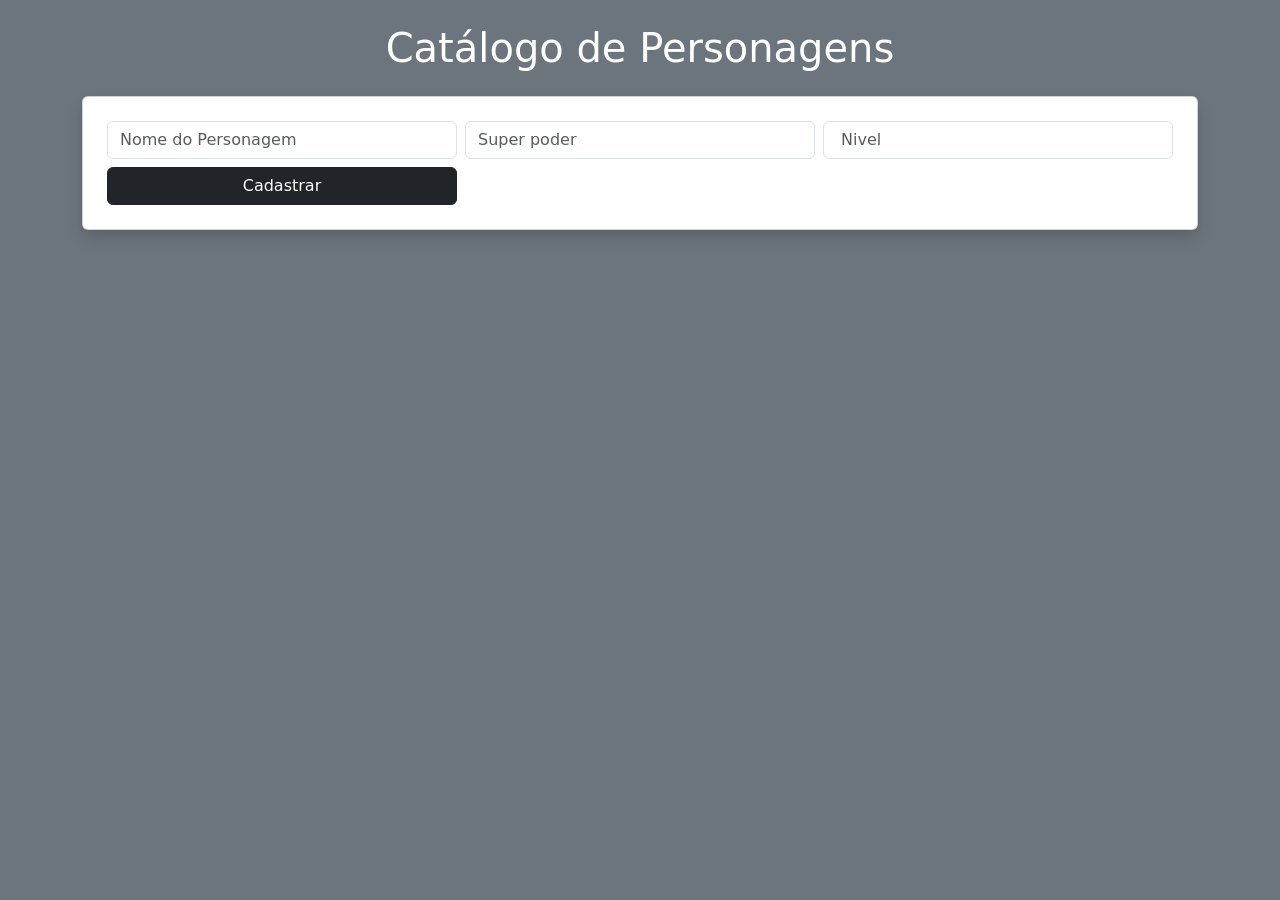
<file: PROJETOS/fabrica-person/index.html>
<!DOCTYPE html>
<html lang="pt-BR">
    <head>
        <meta charset="UTF-8">
        <title>Catálogo de Personagens</title>
        <link href="https://cdn.jsdelivr.net/npm/bootstrap@5.3.0/dist/css/bootstrap.min.css" rel="stylesheet">
    </head>

    <body class="bg-secondary p-4">

        <div class="container">
            <h1 class="text-center text-white mb-4">Catálogo de Personagens</h1>

            <div class="card p-4 mb-4 shadow">
                <div class="row g-2">
                    <div class="col-md-4">
                        <input type="text" id="in-nome" class="form-control" placeholder="Nome do Personagem"> 
                    </div>
                    <div class="col-md-4">
                        <input type="text" id="in-poder" class="form-control" placeholder="Super poder">
                    </div>
                    <div class="col-md-4">
                        <input type="number" id="in-nivel"
                        class="form-control" placeholder=" Nivel">
                    </div>
                    <div class="col-md-4">
                        <button onclick="cadastrarHeroi()" class="btn btn-dark w-100">Cadastrar</button>
                    </div>
                </div>                
            </div>

            <div id="vitrine" class="row"></div>

        </div>

    </body>
    <script>
        //1 Criando o molde (A Classe)
        class Heroi {

            //O construtor recebe as peças para montar o objeto 
            constructor(nomeRecebido, poderRecebido, nivelRecebido) {
                this.nome = nomeRecebido;
                this.poder = poderRecebido;
                this.nivel = nivelRecebido;
                //Vamos usar uma API de avatares de robos baseadosno nome! (Anteçao as crases ``)
                this.fotoUrl = `https://api.dicebear.com/7.x/bottts/svg?seed=${nomeRecebido}`;
            }

            //O metodo (açao) que o objeto sabe fazer: desenhar o proprio HTML
            gerarCartaoHTML(){
                return `
                <div class="col-md-3 mb-3">
                    <div class="card bg-dark text-white text-center p-3 shadow">
                        <img src="${this.fotoUrl}" height="120" alt="Avatar">
                        <h4 class="mt-2 text-warning">${this.nome}</h4>
                        <p class="mb-0">Poder: ${this.poder}</p>
                        <p class="mb-0">Nivel: ${this.nivel}</p>
                    </div>
                </div>
            `;
            }
        }

        //2 A funçao do botao
        function cadastrarHeroi(){
            //A Captura o que o usuario digitou
            let nome = document.getElementById('in-nome').value;
            let poder = document.getElementById('in-poder').value;
            let nivel = document.getElementById('in-nivel').value;

            if(nome == "" || poder == "" || nivel == ""){
                alert("Preencha todos os campos!");
                return;
            } 

            //B Chamaa Classe para fabricar o Objeto real na memoria
            let novoPersonagem = new Heroi(nome, poder, nivel);

            //C Captura a tela e INJETA o cartao.
            //Atençao: Usamos += para ACUMULAR e nao apagar os anteriores!
            let vitrine = document.getElementById('vitrine');
            vitrine.innerHTML += novoPersonagem.gerarCartaoHTML();

            document.getElementById('in-nome').value = "";
            document.getElementById('in-poder').value = "";
            document.getElementById('in-nivel').value = "";
        }
    </script>
</html>
</file>
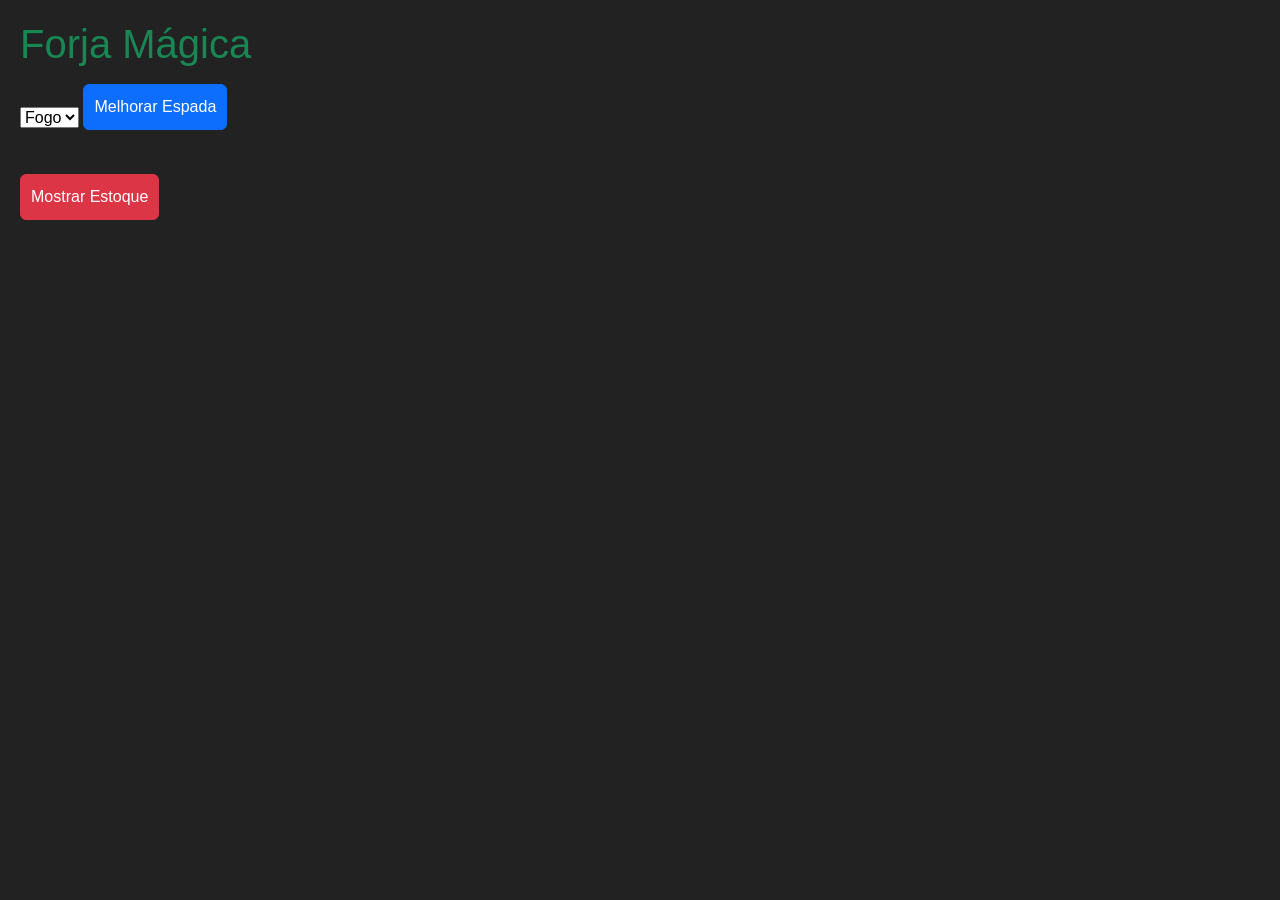
<file: PROJETOS/forja-rpg/index.html>
<!DOCTYPE html>
<html lang="pt-BR">
<head>
    <meta charset="UTF-8">
    <meta name="viewport" content="width=device-width, initial-scale=1.0">
    <title>Forja do Grifo</title>
    <link href="https://cdn.jsdelivr.net/npm/bootstrap@5.3.0/dist/css/bootstrap.min.css" rel="stylesheet">
</head>
<body style="background-color: #222; color: #fff; font-family: Arial; padding: 20px;">
    <h1 class="text-success mb-3">Forja Mágica</h1>
    <select id="encantamento">
        <option value="fogo">Fogo</option>
        <option value="gelo">Gelo</option>
        <option value="raio">Raio</option>
    </select>
    <button onclick="forjaArma()" style="padding: 10px; cursor: pointer;"class="btn btn-primary mb-4">Melhorar Espada</button>
    <div id="resultado" style="margin-top: 20px; font-size: 20px;"></div>

    <button onclick="estoqueCompleto()" style="padding: 10px; cursor: pointer;" class="btn btn-danger mb-4">Mostrar Estoque</button>
    <div id="estoque" style="margin-top: 20px; font-size: 20px;"></div>

    <script src="script.js"></script>
    
</body>
</html>
</file>
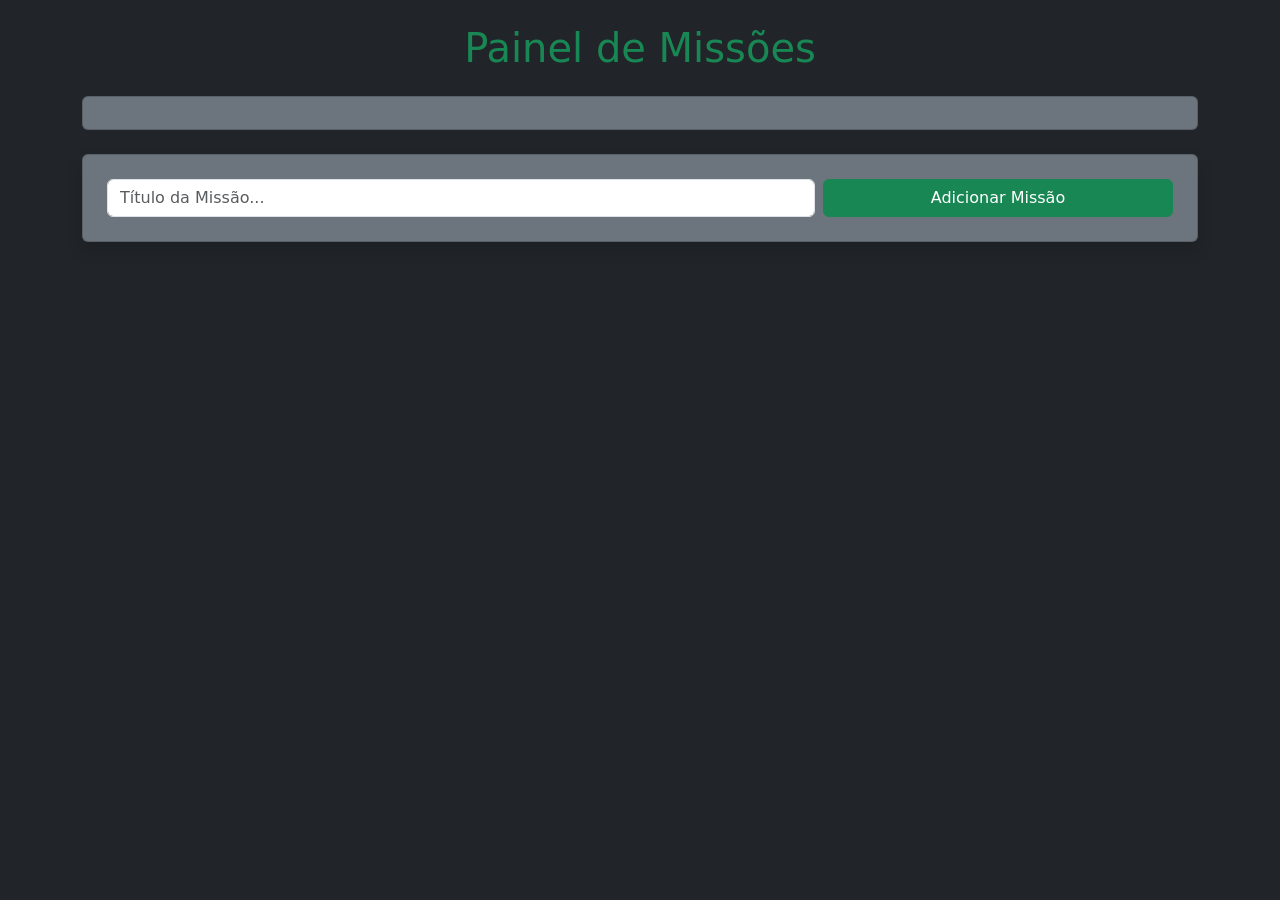
<file: PROJETOS/painel de missão/index.html>
<!DOCTYPE html>
<html lang="pt-BR">
    <head>
        <meta charset="UTF-8">
        <title>Painel de Missões</title>
        <link href="https://cdn.jsdelivr.net/npm/bootstrap@5.3.0/dist/css/bootstrap.min.css" rel="stylesheet">
    </head>
    <body class="bg-dark text-white p-4">

        <div class="container">
            <h1 class="text-center text-success mb-4">Painel de Missões</h1>
            <h4 id="contador" class="card bg-secondary text-white p-3 mb-4"></h4>
            
            <div class="card bg-secondary text-white p-4 mb-4 shadow">
                <div class="row g-2">
                    <div class="col-md-8">
                        <input type="text" id="in-titulo" class="form-control" placeholder="Título da Missão...">
                    </div>
                    <div class="col-md-4">
                        <button onclick="adicionarMissao()" class="btn btn-success w-100">Adicionar Missão</button>
                    </div>
                    
                </div>
            </div>
            <ul id="lista-html"class="list-group text-dark shadow"></ul>
        </div>

        <script>
            //Tenta pegar o 'saveGame', se não existir, cria uma lista vazia[]
            let bancoDeMissoes = JSON.parse(localStorage.getItem('saveGame')) || [];

            function salvarNoHD() {
                localStorage.setItem('saveGame', JSON.stringify(bancoDeMissoes));
            }
            //2 Função que desenha a tela
            function atualizarTela() {
                let ulHtml = document.getElementById('lista-html');
                ulHtml.innerHTML = ""; //Limpa a tela para não duplicar

                //O Loop For: Conta de 0 até o tamanho total a lista
                for(let i= 0; i < bancoDeMissoes.length; i++) {
                    let missao = bancoDeMissoes[i]; //Pega a missão da posição atual

                    let totalDeMissoes = bancoDeMissoes.length;
                    document.getElementById("contador").innerHTML = "Total de missões: "+totalDeMissoes;
                                           
                    //Injeta o HTML. Note o botão da Apagar passando o (i), que é a posição!
                    ulHtml.innerHTML += `
                    <li class="list-group-item d-flex justify-content-between align-items-center">
                        <strong>${missao}</strong>
                        <button onclick="deletarMissao(${i})" class="btn btn-sm btn-danger">Apagar</button>
                    </li>
                `;
                }
            }

                atualizarTela();

            //3 Função de Adicionar
            function adicionarMissao() {
                let tituloDigitado = document.getElementById('in-titulo').value;

                if(tituloDigitado === "") {
                    alert("Digite o nome da missão!");
                    return;
                }

                //Empurra (push) o texto para dentro do Array
                bancoDeMissoes.push(tituloDigitado);

                //Limpa o input
                document.getElementById('in-titulo').value = "";

                salvarNoHD();

                //Manda desenhar a tela de novo
                atualizarTela();                
            }

            //4 Função de Apagar
            function deletarMissao(posicao) {
                //O splice vai na 'posicao' informada e arranca 1 item de lá
                bancoDeMissoes.splice(posicao, 1);
                
                salvarNoHD();

                //Manda desenhar a tela de novo (agora sem o item)
                atualizarTela();                
            }
            ;
        </script>
    </body>
</html>
</file>
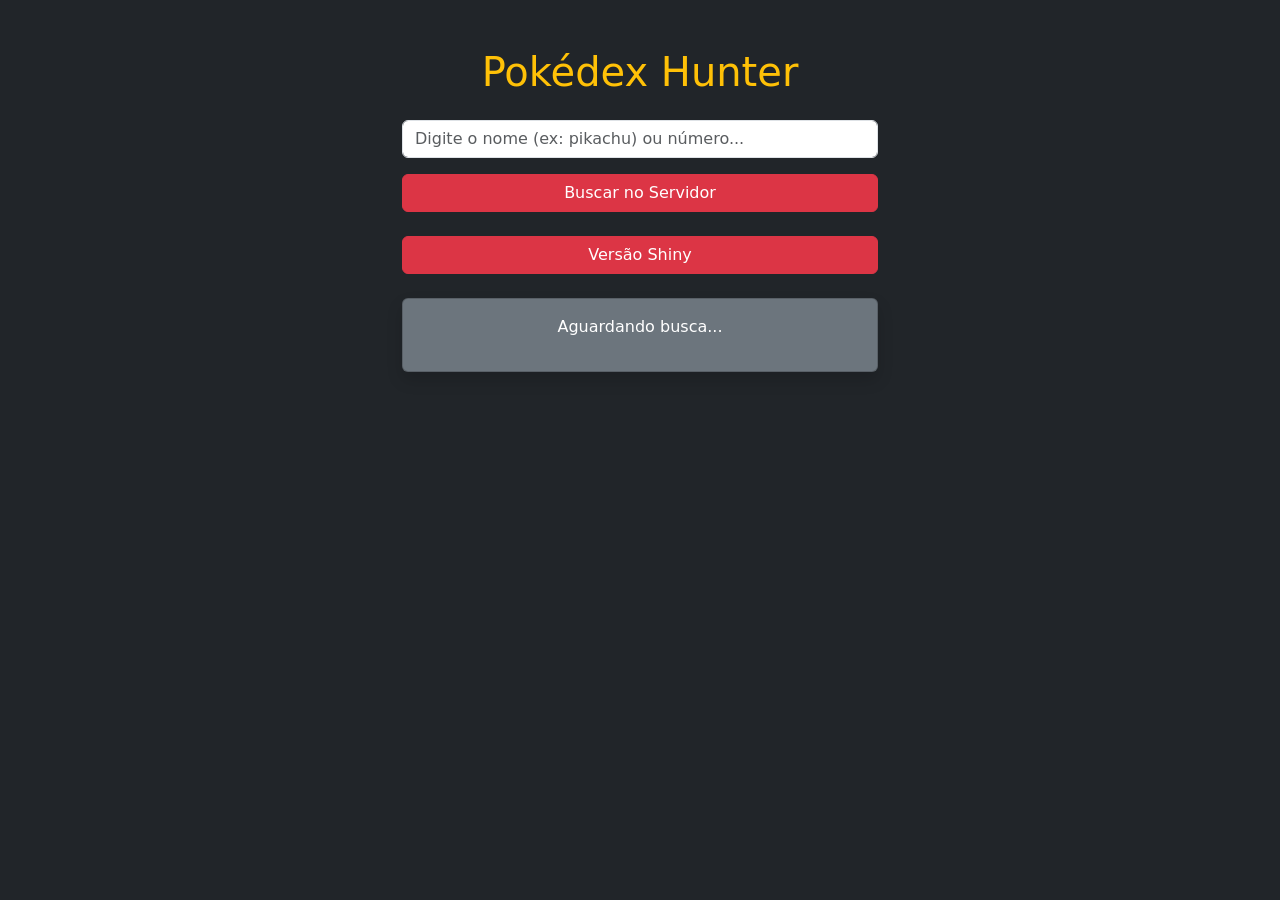
<file: PROJETOS/pokedex/index.html>
<!DOCTYPE html>
<html lang="pt-BR">
<head>
    <meta charset="UTF-8">
    <title>Pokédex API</title>
    <link href="https://cdn.jsdelivr.net/npm/bootstrap@5.3.0/dist/css/bootstrap.min.css" rel="stylesheet">
</head>
<body class="bg-dark text-white p-5">
    <div class="container text-center" style="max-width: 500px;">
        <h1 class="text-warning mb-4">Pokédex Hunter</h1>

        <input type="text" id="in-pokemon" class="form-control mb-3" placeholder="Digite o nome (ex: pikachu) ou número...">
        <button onclick="buscarPokemon()" class="btn btn-danger w-100 mb-4">Buscar no Servidor</button>
        <button onclick="mudarParaShiny()" class="btn btn-danger w-100 mb-4">Versão Shiny</button>

        <div id="tela-resultado" class="card bg-secondary text-white p-3 shadow">
            <p>Aguardando busca...</p>
        </div>        
    </div>
    <script>
            let pokemonAtual = null;
            
         //A palavra 'async' avisa o navegador: "Essa função vai demorar, não trav a tela!"
        async function buscarPokemon() {
            let pokemonDigitado = document.getElementById('in-pokemon').value.toLowerCase();
            let urlApi = `https://pokeapi.co/api/v2/pokemon/${pokemonDigitado}`;

            //O 'await' faz o código pausar NESSA linha até o servidor responder
            let resposta = await fetch(urlApi);

            if(!resposta.ok || resposta.ok === false) {
                alert ('Pokémon não encontrado');
                return;
            } 

            //A resposta vm criptografada da internet. Precisamos traduzir para JSON!
            let dadosJson = await resposta.json();

            //Vamos ver os dados puros no console (F12) antes de desenhar a tela
            console.log(dadosJson);

            pokemonAtual = dadosJson;

            desenharNaTela(dadosJson);            

        }

        function mudarParaShiny() {
            let pokemonImg = document.getElementById('foto-poke');
           pokemonImg.src = pokemonAtual.sprites.front_shiny;
        }

        function desenharNaTela(dados) {
            let tela = document.getElementById('tela-resultado');

            let listTypes = [];

            if(dados.types.length > 0){
                for(let i = 0; i < dados.types.length; i++) {
                    let nome = dados.types[i].type.name
                    listTypes.push(nome);
                }
            }
            

            //Usamos as crases (``) para injetar as variáveis do JSON.
            //A PokeAPI guarda a foto no caminho: sprites.front_default
            tela.innerHTML = `<h3>${dados.name.toUpperCase()}</h3>
            <img id="foto-poke" src="${dados.sprites.front_default}" alt="Foto do Pokemon" width="150">            
            <p><strong>Peso:</strong> ${dados.weight / 10} kg</p>
            <p><strong>Type:</strong> ${listTypes}</p>`;
            
        }
    </script>
</body>
</html>
</file>
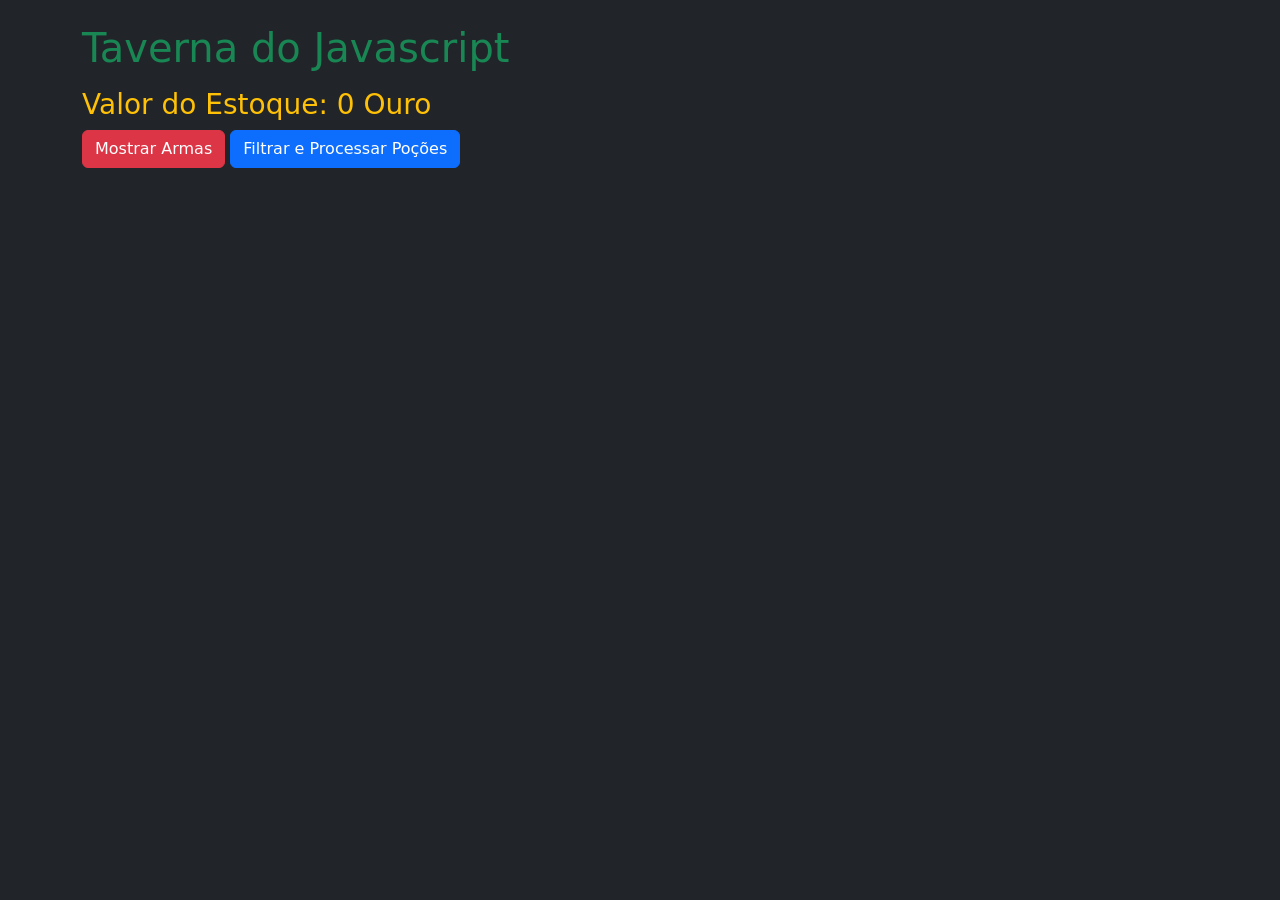
<file: PROJETOS/taverna-rpg/index.html>
<!DOCTYPE html>
<html lang="pt-BR">
<head>
    <meta charset="UTF-8">
    <title>Taverna RPG</title>
    <link rel="stylesheet" href="style.css">
    <link href="https://cdn.jsdelivr.net/npm/bootstrap@5.3.0/dist/css/bootstrap.min.css" rel="stylesheet">
</head>
<body class="bg-dark text-white p-4">
    <div class="container">
        <h1 class="text-success mb-3">Taverna do Javascript</h1>
        <h3 id="valor-total" class="text-warning">Valor do Estoque: 0 Ouro</h3>
        <button onclick= "processarrmas() "class="btn btn-danger mb-4">Mostrar Armas</button>
        <button onclick="processarEstoque()" class="btn btn-primary mb-4">Filtrar e Processar Poções</button>

        <div id='vitrine' class="row"></div>
    </div>

    <script src="script.js"></script>

</body>
</html>
</file>
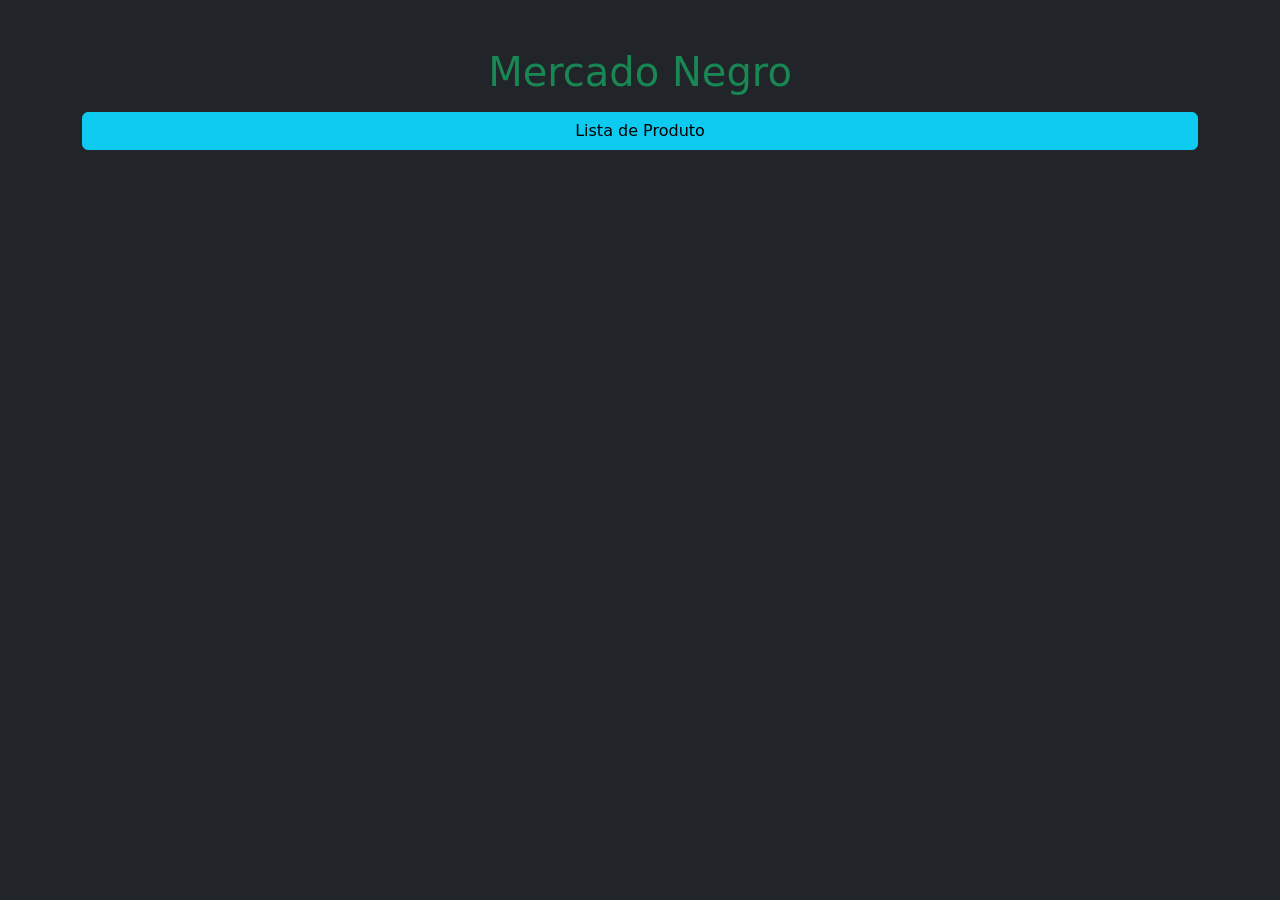
<file: PROJETOS/vitrine/index.html>
<!DOCTYPE html>
<html lang="en">
<head>
    <meta charset="UTF-8">
    <title>Loja Virtual</title>
    <link href="https://cdn.jsdelivr.net/npm/bootstrap@5.3.0/dist/css/bootstrap.min.css" rel="stylesheet">
</head>
<body class="bg-dark text-white p-4">
    <div class="container mt-4">
        <h1 class="text-center text-success mb-3">Mercado Negro</h1>
        
        <div class="row" id="vitrineProdutos"></div>

        <button onclick="carregarProdutos()" class="btn btn-info w-100 mb-4">Lista de Produto</button>

    </div>
    

    <script src="script.js"></script>
</body>
</html>
</file>
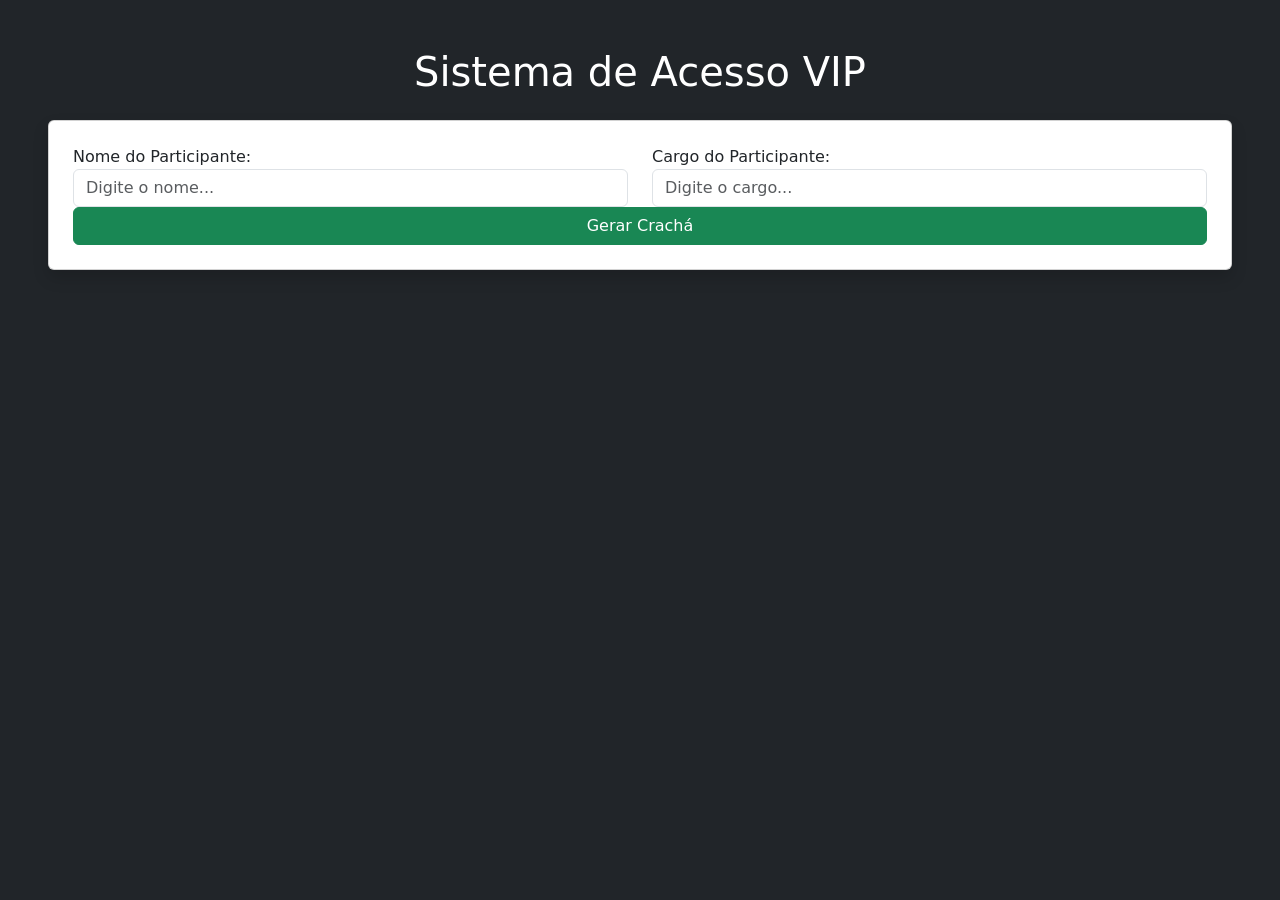
<file: PROJETOS/missao-cracha/index1.html>
<!DOCTYPE html>
<html lang="pt-BR">
<head>
    <meta charset="UTF-8">
    <meta name="viewport" content="width=device-width, initial-scale=1.0">
    <title>Gerador VIP</title>

    <link href="https://cdn.jsdelivr.net/npm/bootstrap@5.3.0/dist/css/bootstrap.min.css" rel="stylesheet">

</head>

<body class="bg-dark text-white p-5">
    <div class="container">
        <h1 class="text-center mb-4">Sistema de Acesso VIP</h1>
    </div>

    <div class="card txt-dark p-4 mb-4 shadow">
        <div class="row">

            <div class="col-md-6">
                <label>Nome do Participante:</label>
                <input type="text" id="campo-nome" class="form-control" placeholder="Digite o nome..."></input>
            </div>

            <div class="col-md-6">
                <label>Cargo do Participante:</label>
                <input type="text" id="campo-cargo" class="form-control" placeholder="Digite o cargo..."></input>
            </div>

            <div class="col-md6 d-flex align-items-end">
                <button onclick="gerarCracha()" class="btn btn-success w-100">
                    Gerar Crachá
                    
                </button>
                
            </div>
        </div>
    </div>

    <div id="area-do-cracha" class="d-flex justify-content-center">

    </div>

    <script>
        //Criamos a função que o botão está chamando lá em cima
        function gerarCracha(){
            
            //PASSO 1: O JS vai no HTML, acha o input pelo ID, e "roupa" o valor digitado
            let nomeDigitado = document.getElementById('campo-nome').value;

            let nomeCargo = document.getElementById('campo-cargo').value;
            
            //PASSO 2: O JS acha a div vazia onde o crachá vai nascer
            let tela = document.getElementById('area-do-cracha');

            if(nomeDigitado == ""){
                alert ("Digite um nome!");
                return;
                } 

            //PASSO 3: O JS injeta (innerHTML) um bloco de HTML dentro da tela
            // ATENÇÃO: Use CRASE ( ` ) para abrir e fechar esse bloco, não aspas simples!
            tela.innerHTML = `
            <div class="card text-dark p-3 text-center"
            style="width: 18rem; border: 3px solid #198754;">
            <h3 class="text-primary">Acesso VIP</h3>
            <hr>
            <h2>${nomeDigitado}</h2>
            <h2>${nomeCargo}</h2>
            </div>
            `;
            document.getElementById('campo-nome').value = "";
            document.getElementById('campo-cargo').value = "";
        }
    </script>
</body>
</html>
</file>
<file: PROJETOS/taverna-rpg/style.css>
.card{
transition: 0.3s;
}

.card:hover {
    transform: scale(1.05);
}
</file>
